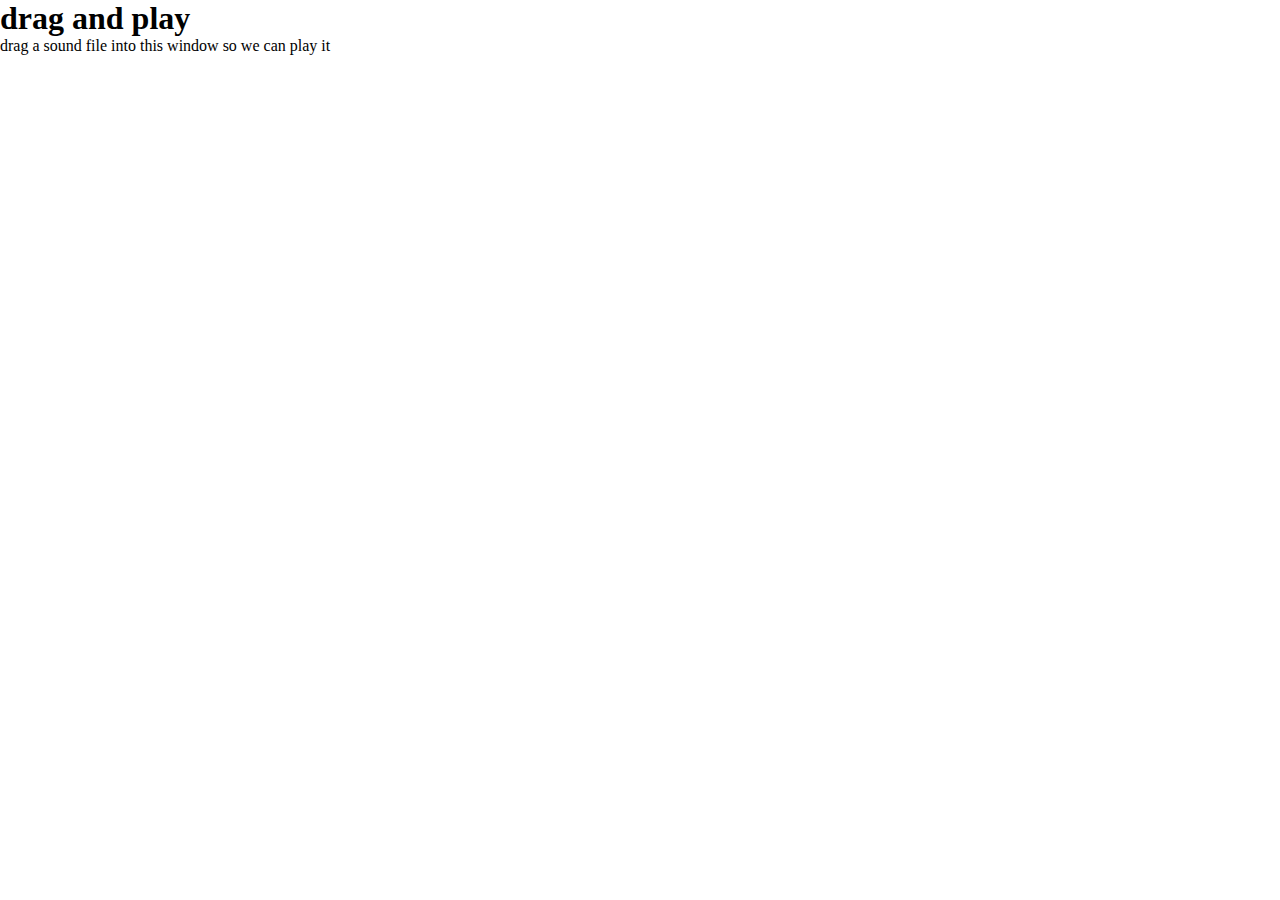
<file: dragandplay/index.html>
<!doctype html>
<html>
	<head>
		<meta charset="utf8">
		<title>drag and play</title>
		<link rel="stylesheet" href="css/style.css">
		<script src="js/main.js" defer></script>
	</head>
	<body>
		<h1></h1>
		<p>drag a sound file into this window so we can play it</p>
		<canvas width="320" height="240">
		</canvas>
	</body>
</html>
</file>
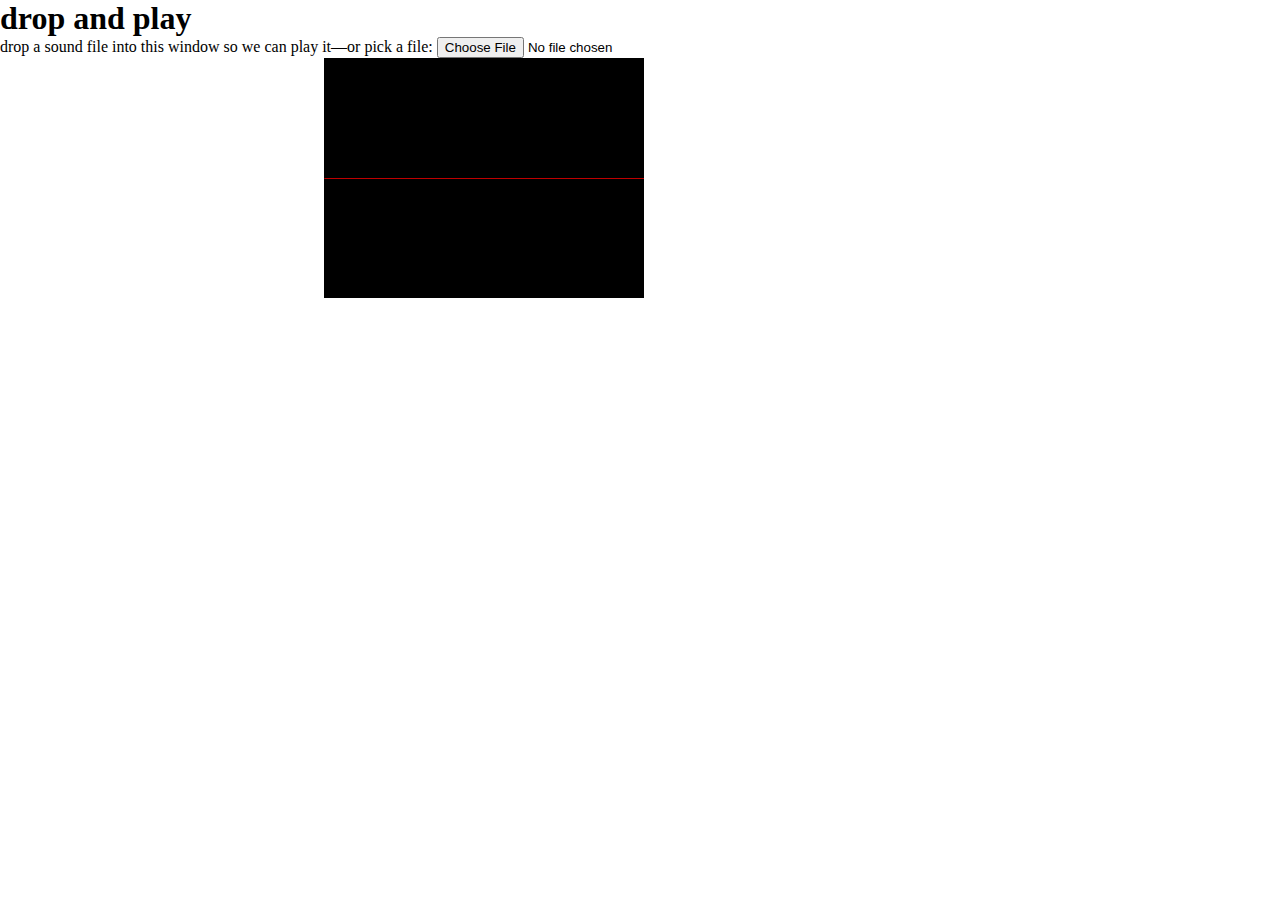
<file: drop_and_play/index.html>
<!doctype html>
<html>
	<head>
		<meta charset="utf8">
		<title>drop and play</title>
		<link rel="stylesheet" href="css/style.css">
		<script src="../libs/canvas.js" defer></script>
		<script src="js/main.js" defer></script>
	</head>
	<body>
		<h1></h1>
		<p>drop a sound file into this window so we can play it&mdash;or pick a file: <input type="file" id="filePicker" /></p>
		<canvas id="waveCanvas" width="320" height="240"></canvas>
		<canvas id="oscilloscopeCanvas" width="320" height="240"></canvas>
	</body>
</html>
</file>
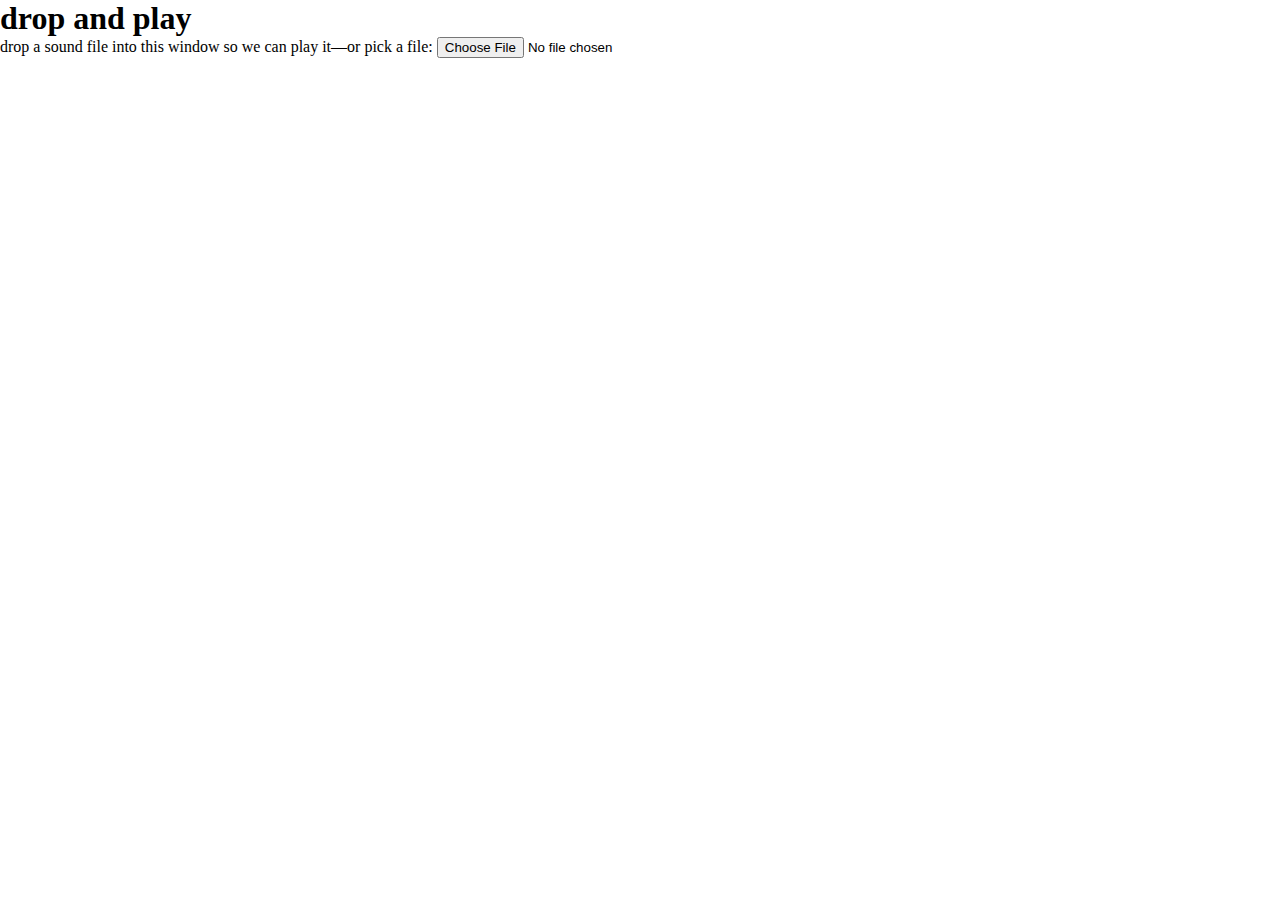
<file: dropandplay/index.html>
<!doctype html>
<html>
	<head>
		<meta charset="utf8">
		<title>drop and play</title>
		<link rel="stylesheet" href="css/style.css">
		<script src="../libs/canvas.js" defer></script>
		<script src="js/main.js" defer></script>
	</head>
	<body>
		<h1></h1>
		<p>drop a sound file into this window so we can play it&mdash;or pick a file: <input type="file" id="filePicker" /></p>
		<canvas width="320" height="240">
		</canvas>
	</body>
</html>
</file>
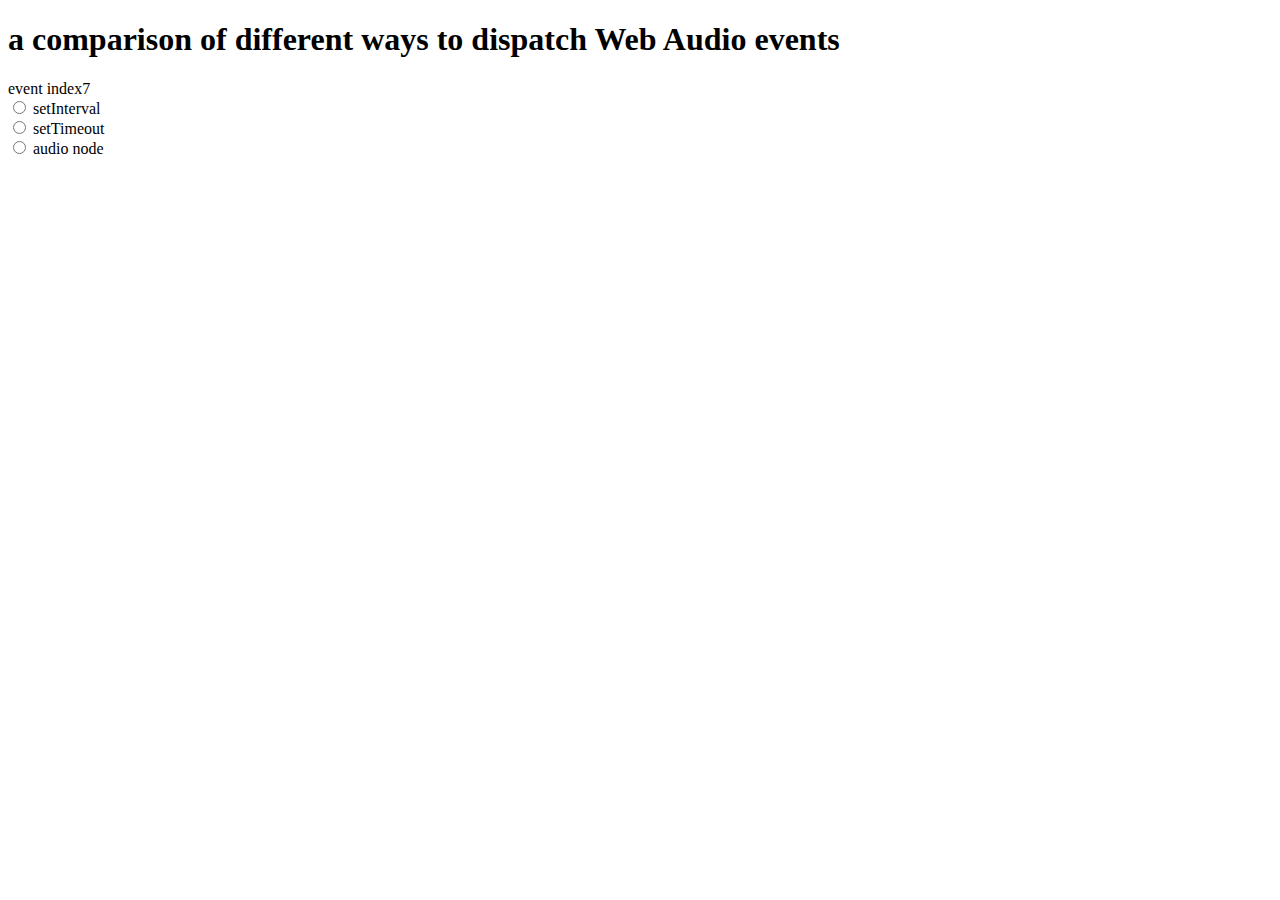
<file: event_dispatching/index.html>
<!DOCTYPE html>
<html>
	<head>
		<meta charset="utf8">
		<title>event dispatching</title>
	</head>
	<body>

		<h1>a comparison of different ways to dispatch Web Audio events</h1>
		
		<div class="counter">event index<span>1</span></div>

		<label><input type="radio" name="system" value="setInterval" /> setInterval</label><br />
		<label><input type="radio" name="system" value="setTimeout" /> setTimeout</label><br />
		<label><input type="radio" name="system" value="node" /> audio node</label>

		<script src="../libs/AudioContextMonkeyPatch.js"></script>
		<script src="main.js"></script>
	</body>
</html>
</file>
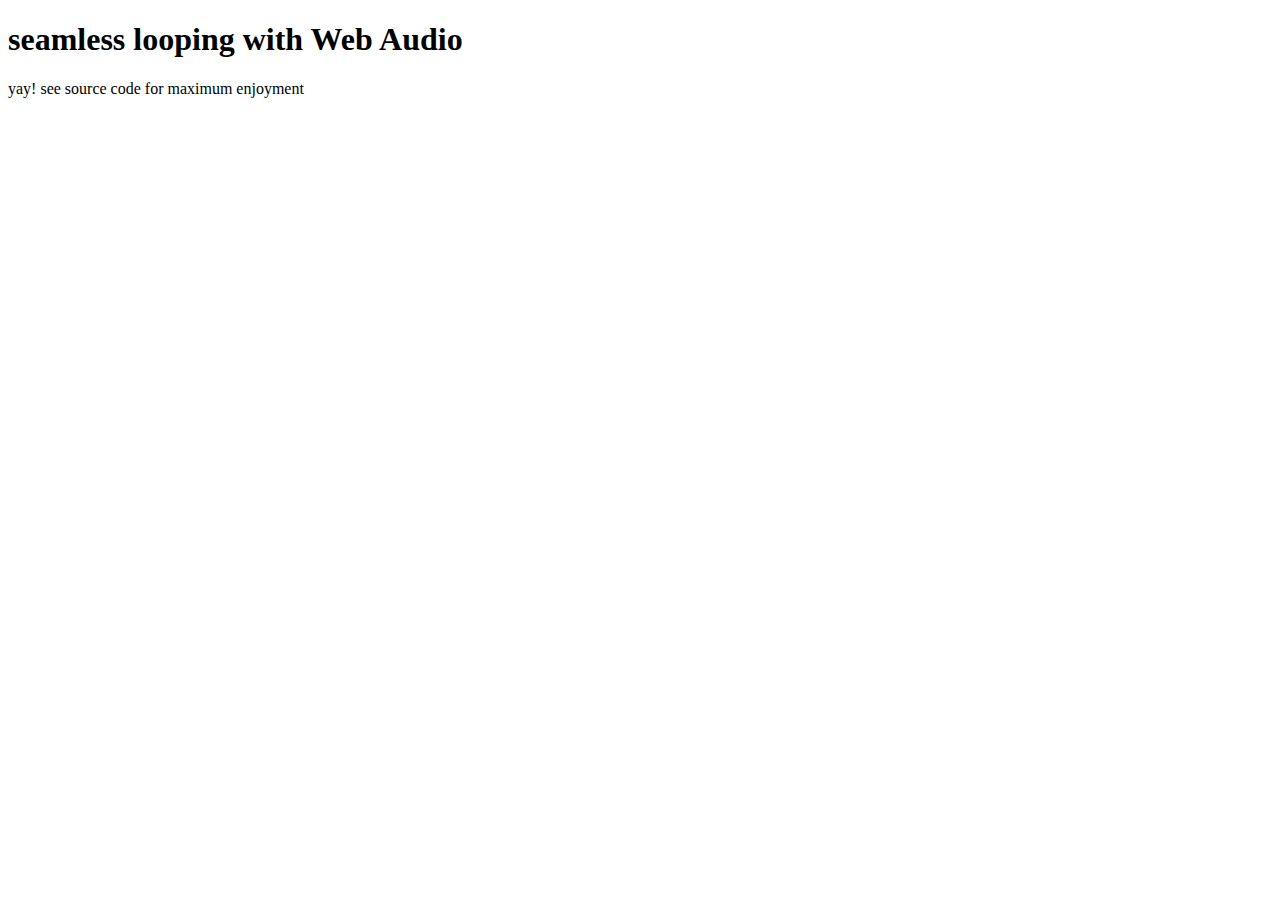
<file: seamless_looping/index.html>
<!DOCTYPE html>
<html>
  <head>
    <meta charset="utf8">
    <title>seamless looping</title>
  </head>
  <body>
    <h1>seamless looping with Web Audio</h1>
    <p>yay! see source code for maximum enjoyment</p>
    <script src="../libs/AudioContextMonkeyPatch.js"></script>
    <script src="main.js"></script>
  </body>
</html>
</file>
<file: dragandplay/css/style.css>
*, *:before, *:after {
	box-sizing: border-box;
}

* {
	padding: 0;
	margin: 0;
}
</file>
<file: drop_and_play/css/style.css>
*, *:before, *:after {
	box-sizing: border-box;
}

* {
	padding: 0;
	margin: 0;
}
</file>
<file: dropandplay/css/style.css>
*, *:before, *:after {
	box-sizing: border-box;
}

* {
	padding: 0;
	margin: 0;
}
</file>
